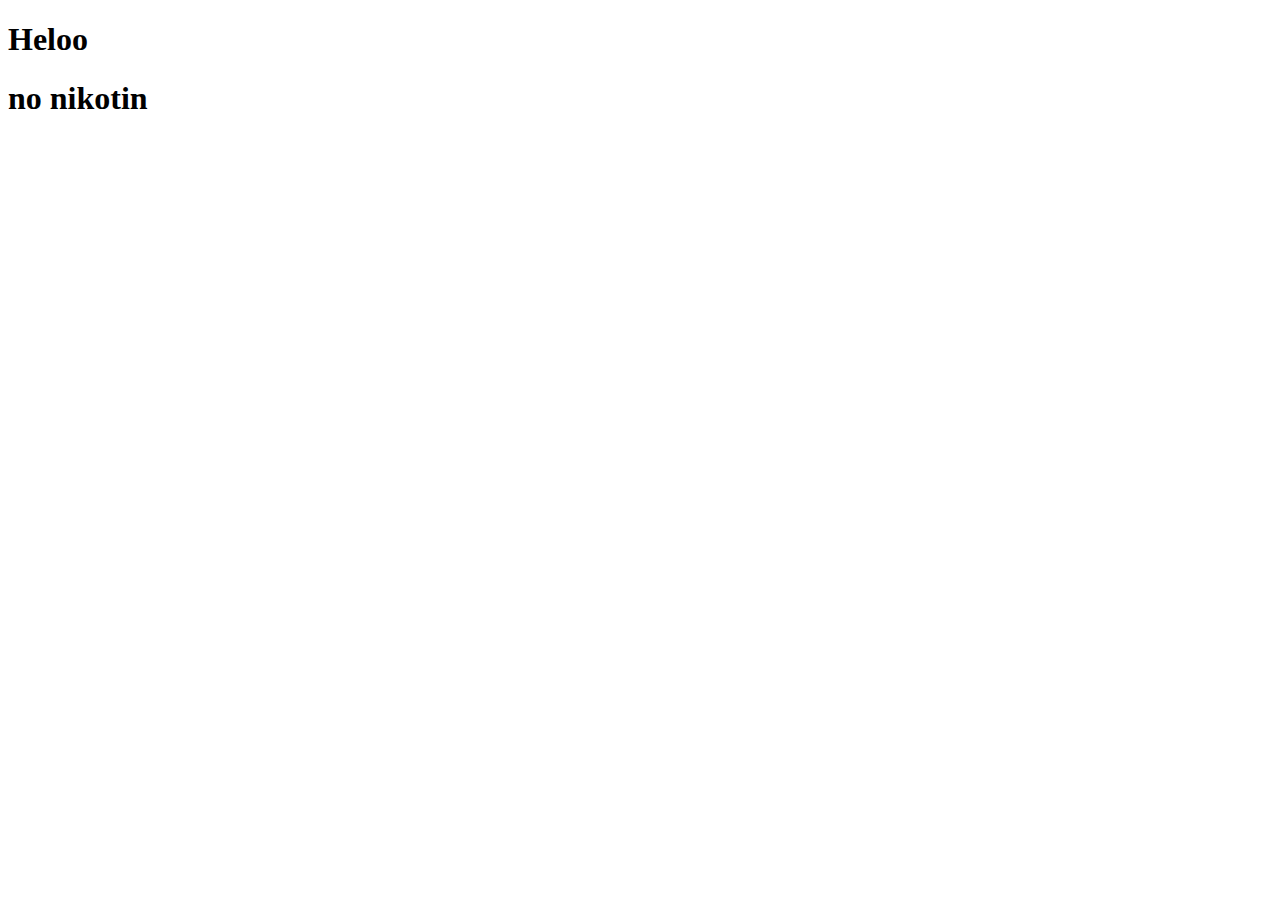
<file: New folder (2)/New Текстовый документ.html>
<!DOCTYPE html>
<html lang="en">
<head>
  <meta charset="UTF-8">
  <meta name="viewport" content="width=device-width, initial-scale=1.0">
  <title>Document</title>
</head>
<body>
  <h1>Heloo</h1>
  <h1>no nikotin</h1>
</body>
</html>
</file>
